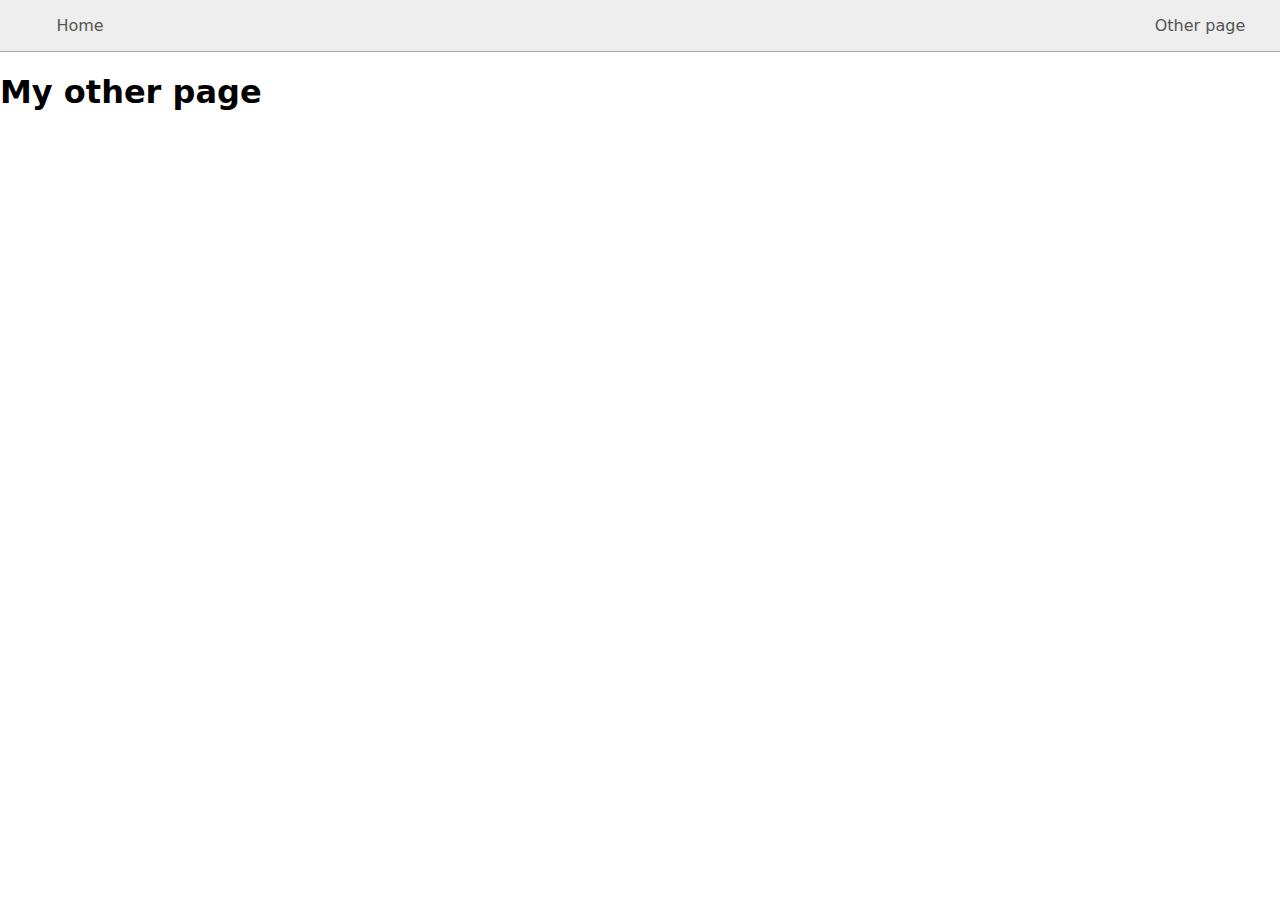
<file: page2.html>
<!DOCTYPE html>
<html lang="en">
  <head>
    <title>Other page</title>
    <meta charset="UTF-8" />
    <meta name="viewport" content="width=device-width" />
    <link rel="stylesheet" href="styles.css" />
    <script type="module" src="script.js"></script>
  </head>
  <body>
    <nav>
      <a href="/">Home</a>
      <a href="/page2.html" aria-current="page">Other page</a>
    </nav>
    <main>
      <h1>My other page</h1>
    </main>
  </body>
</html>
</file>
<file: styles.css>
/* RESET GENERAL */
* {
  box-sizing: border-box;
}

body {
  margin: 0;
  padding: 0;
  font-family: system-ui, sans-serif;
  color: black;
  background-color: white;
  display: flex;
  flex-direction: column;
  min-height: 100vh;
}

/* NAVBAR */
nav {
  display: flex;
  justify-content: space-between;
  align-items: center;
  flex-wrap: wrap;
  padding: 0.5rem;
  gap: 0.5rem;
  border-bottom: solid 0.5px #aaa;
  background-color: #eee;
  position: sticky;
  top: 0;
  z-index: 2000;
}

.up {
  display: flex;
}

.nav-links {
  display: flex;
  gap: 0.5rem;
}

.nav-links a {
  text-decoration: none;
  color: black;
  transition: color 0.3s ease-in-out;
}

.nav-links a:hover {
  color: #3498db;
}

nav a {
  display: inline-block;
  min-width: 9rem;
  padding: 0.5rem;
  border-radius: 0.2rem;
  text-align: center;
  text-decoration: none;
  color: #555;
  transition: background-color 0.3s ease, color 0.3s ease;
}

nav a:hover {
  background-color: #ddd;
  color: #000;
}

/* ANIMACIÓN DE ENTRADA */
@keyframes slideIn {
  from {
    opacity: 0;
    transform: translateX(-100%);
  }
  to {
    opacity: 1;
    transform: translateX(0);
  }
}

h1.logo, h1.registro {
  animation: slideIn 1s ease-in-out;
}

/* GRID DE PRODUCTOS */
.Contenedor-de-Objetos {
  display: grid;
  grid-template-columns: repeat(auto-fit, minmax(250px, 1fr));
  gap: 20px;
  padding: 20px;
  max-width: 100vw;
}

/* OBJETOS / TARJETAS */
.Objetos {
  border-radius: 10px;
  background-color: white;
  width: 100%;
  transition: transform 0.6s ease, box-shadow 0.3s ease;
  box-shadow: 0 4px 8px rgba(0,0,0,0.1);
  overflow: hidden;
  text-align: center;
  border: 0.5px solid black;
}

.Objetos:hover {
  transform: scale(1.05); /* Zoom al contenedor */
  box-shadow: 0 10px 20px rgba(0, 0, 0, 0.2);
}

/* IMÁGENES CON EFECTOS DIFERENTES POR CLASE */
.Objetos img {
  width: 100%;
  transition: transform 0.5s ease;
}

/* EFECTOS SOLO EN LA IMAGEN */
.caja1 img:hover { transform: scale(0.9); }
.caja2 img:hover { transform: rotate(5deg); }
.caja3 img:hover { transform: translateY(-10px); }
.caja4 img:hover { transform: skewX(5deg); }
.caja5 img:hover { transform: skewY(5deg); }
.caja6 img:hover { transform: rotate(-2deg) scale(1.05); }
.caja7 img:hover { transform: perspective(300px) rotateY(10deg); }
.caja8 img:hover { transform: perspective(300px) rotateX(10deg); }

/* INFORMACIÓN DEL PRODUCTO */
.Infop1, .Infop2, .Infop3, .Infop4 {
  padding: 20px;
  display: flex;
  flex-direction: column;
}

/* PRECIO */
.Precio {
  font-size: 30px;
  font-weight: 500;
  margin: 10px 0;
}

/* BOTONES */
.Infop1 button, .Infop2 button, .Infop3 button, .Infop4 button {
  border: none;
  background-color: #272727;
  color: white;
  padding: 10px 15px;
  cursor: pointer;
  transition: background-color 0.3s ease, transform 0.3s ease;
  border-radius: 5px;
}

.Infop1 button:hover,
.Infop2 button:hover,
.Infop3 button:hover,
.Infop4 button:hover {
  background-color: #444;
  transform: scale(1.1);
}

footer {
  text-align: center;
  padding: 1rem;
  background-color: #eee;
  color: #333;
  font-size: 0.9rem;
}

.button-rotate {
  transition: transform 1s ease;
  transform-origin: center;
}

.button-rotate.clicked {
  transform: rotate(45deg);
}
</file>
